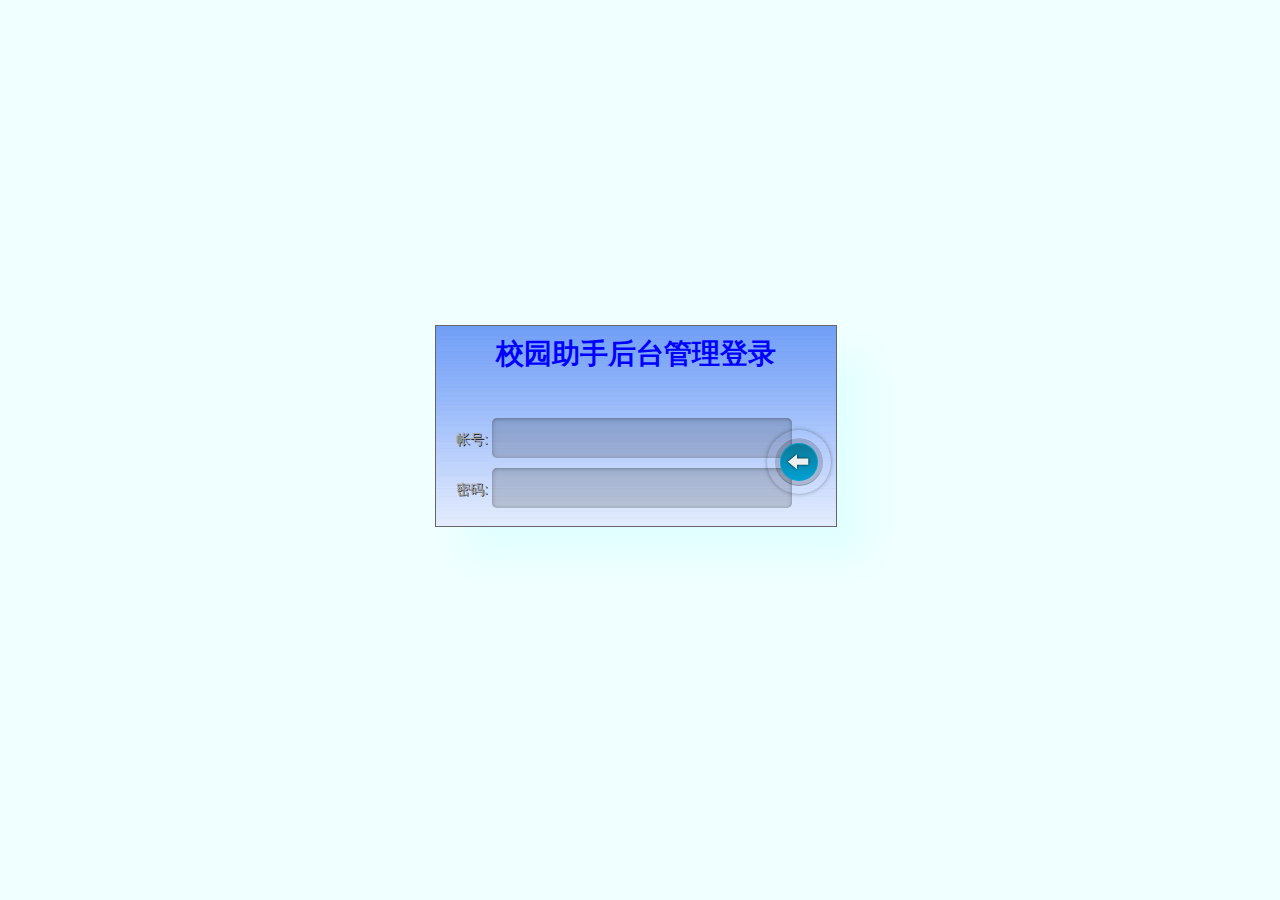
<file: mysite/index.html>
<!DOCTYPE html PUBLIC "-//W3C//DTD XHTML 1.0 Transitional//EN" "http://www.w3.org/TR/xhtml1/DTD/xhtml1-transitional.dtd">
<meta http-equiv="Content-Type" content="text/html;charset=utf-8">
<html>
<head>
<link rel="stylesheet" type="text/css" href="css/Login_style.css" />
</head>
<body>
<div class="login_frame"></div>
<div class="LoginWindow">
  <div>
  <br/>
  <h1 align="center" class="h1">校园助手后台管理登录</h1>
    <form method="post" action="admin_login.asp" class="login">
    <p>
      <label for="login">帐号:</label>
      <input type="text" name="admin" id="admin">
    </p>

    <p>
      <label for="password">密码:</label>
      <input type="password" name="password" id="password">
    </p>

    <p class="login-submit">
      <button type="submit" class="login-button">登录</button>
    </p>

    </form>
  </div>
</div>
</body>
</html>
</file>
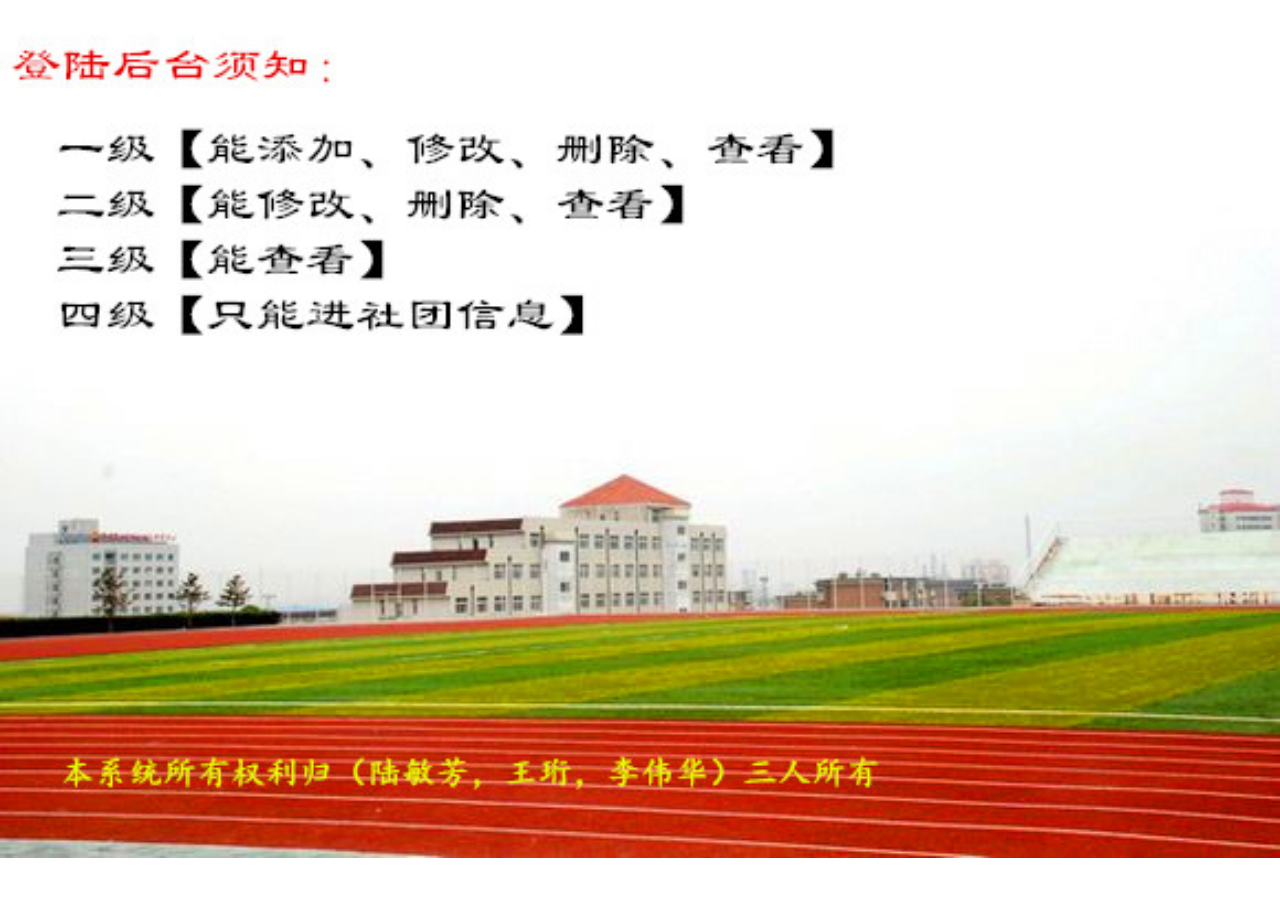
<file: mysite/admin_main.html>
<!DOCTYPE html PUBLIC "-//W3C//DTD XHTML 1.0 Transitional//EN" "http://www.w3.org/TR/xhtml1/DTD/xhtml1-transitional.dtd">
<html xmlns="http://www.w3.org/1999/xhtml">
<head>
<meta http-equiv="Content-Type" content="text/html; charset=utf-8" />
<title>无标题文档</title>
<style type="text/css">
<!--
body {
	margin: 0px;
	padding: 0px;
}
-->
</style>
</head>
<body  >
<img src="images/bg21.jpg" width="100%" height="90%" />

</body>
</html>
</file>
<file: mysite/css/Login_style.css>
body {
  font: 14px/20px 'Helvetica Neue', Helvetica, Arial, sans-serif;
  color: #404040;
  line-height: 1;
}
body/*, .login-submit, .login-submit:before, .login-submit:after */{
  background: #F0FFFF /*url("../Images/bg.png") 0 0 repeat*/;
}
.LoginWindow{
display:"";
height:200px;
width:400px;
position: absolute;
top:50%;
left:50%;
margin-top:-125px;
margin-left:-205px;
border:1px solid #666;
background: url(../images/dd1.jpg) 0 0 repeat;
animation: LoginWindow 2s linear ;
-moz-animation:LoginWindow 2s linear ;	/* Firefox */
-webkit-animation: LoginWindow 2s linear;	/* Safari 和 Chrome */
-o-animation:LoginWindow 2s linear ;	/* Opera */
}
@keyframes LoginWindow
{
0%   {filter: alpha(opacity=0); opacity:0;margin-top:-115px;margin-left:-195px;}
70% {filter: alpha(opacity=1); opacity:1;margin-top:-115px;margin-left:-195px; }
100% {margin-top:-125px;margin-left:-205px}
}
@-moz-keyframes LoginWindow /* Firefox */
{
0%   {filter: alpha(opacity=0); opacity:0;margin-top:-115px;margin-left:-195px;}
70% {filter: alpha(opacity=1); opacity:1;margin-top:-115px;margin-left:-195px; }
100% {margin-top:-125px;margin-left:-205px}

}

@-webkit-keyframes LoginWindow /* Safari 和 Chrome */
{
0%   {filter: alpha(opacity=0); opacity:0;margin-top:-115px;margin-left:-195px;}
70% {filter: alpha(opacity=1); opacity:1;margin-top:-115px;margin-left:-195px; }
100% {margin-top:-125px;margin-left:-205px}
}

@-o-keyframes LoginWindow /* Opera */
{
0%   {filter: alpha(opacity=0); opacity:0;margin-top:-115px;margin-left:-195px;}
70% {filter: alpha(opacity=1); opacity:1;margin-top:-115px;margin-left:-195px; }
100% {margin-top:-125px;margin-left:-205px}
}
.login_frame{
	height:200px;
	width:400px;
	position: absolute;
	top:50%;
	left:50%;
	margin-top:-124px;
	margin-left:-204px;
	box-shadow: 30px 30px 30px #E1FFFF;/* 阴影颜色 */
	animation:login_frame 2s linear;
	-moz-animation: login_frame 2s linear;	/* Firefox */
	-webkit-animation:login_frame 2s linear;	/* Safari 和 Chrome */
	-o-animation:login_frame 2s linear; 	/* Opera */
	}
@keyframes login_frame
{
0% {filter: alpha(opacity=0); opacity:0; }
70% {filter: alpha(opacity=0); opacity:0; }
100% {filter: alpha(opacity=1); opacity:1; }

}
@-moz-keyframes login_frame /* Firefox */
{
	0% {filter: alpha(opacity=0); opacity:0; }
70% {filter: alpha(opacity=0); opacity:0; }
100% {filter: alpha(opacity=1); opacity:1; }

}

@-webkit-keyframes login_frame /* Safari 和 Chrome */
{
	0% {filter: alpha(opacity=0); opacity:0; }
70% {filter: alpha(opacity=0); opacity:0; }
100% {filter: alpha(opacity=1); opacity:1; }
}

@-o-keyframes login_frame /* Opera */
{
	0% {filter: alpha(opacity=0); opacity:0; }
70% {filter: alpha(opacity=0); opacity:0; }
100% {filter: alpha(opacity=1); opacity:1; }
}
a {
  color: #00a1d2;
  text-decoration: none;
}
a:hover {
  text-decoration: underline;
}
/*.registration {
  padding-left: 100px;
  font-size: 13px;
  font-weight: 100;
  letter-spacing: 1px;
}*/
.login{
  position: relative;
  margin: 50px 0px 0px 20px;
  width: 400px;
  padding-right: 32px;
  font-weight: 300;
  color: #a8a7a8;
  text-shadow: 1px 1px 0 rgba(0, 0, 0, 0.8);
}
h1{margin: 0;padding: 0;font-family:"方正隶变简体", "华文行楷", "华文隶书"; color:#0000FF}
.login p {
  margin: 0 0 10px;
}
input, button {
  font-family: 'Helvetica Neue', Helvetica, Arial, sans-serif;
  font-size: 15px;
  font-weight: 300;
  -webkit-box-sizing: border-box;
  -moz-box-sizing: border-box;
  box-sizing: border-box;
}
input[type=text], input[type=password] {
  padding: 0 10px;
  width: 300px;
  height: 40px;
  color: #bbb;
  text-shadow: 1px 1px 1px black;
  background: rgba(0, 0, 0, 0.16);
  border: 0;
  border-radius: 5px;
  -webkit-box-shadow: inset 0 1px 4px rgba(0, 0, 0, 0.3), 0 1px rgba(255, 255, 255, 0.06);
  box-shadow: inset 0 1px 4px rgba(0, 0, 0, 0.3), 0 1px rgba(255, 255, 255, 0.06);
}
input[type=text]:focus, input[type=password]:focus {
  color: white;
  background: rgba(0, 0, 0, 0.1);
  outline: 0;
}

.login-submit {
  position: absolute;
  top: 12px;
  right: 57px;
  width: 48px;
  height: 48px;
  padding: 8px;
  border-radius: 32px;
  -webkit-box-shadow: 0 0 4px rgba(0, 0, 0, 0.35);
  box-shadow: 0 0 4px rgba(0, 0, 0, 0.35);
}

.login-submit:before, .login-submit:after {
  content: '';
  z-index: 1;
  position: absolute;
}
.login-submit:before {
  top: 28px;
  left: -4px;
  width: 4px;
  height: 10px;
  -webkit-box-shadow: inset 0 1px rgba(255, 255, 255, 0.06);
  box-shadow: inset 0 1px rgba(255, 255, 255, 0.06);
}
.login-submit:after {
  top: -4px;
  bottom: -4px;
  right: -4px;
  width: 36px;
}

.login-button {
  position: relative;
  z-index: 2;
  width: 48px;
  height: 48px;
  padding: 0 0 48px;
  /* Fix wrong positioning in Firefox 9 & older (bug 450418) */
  text-indent: 120%;
  white-space: nowrap;
  overflow: hidden;
  background: none;
  border: 0;
  border-radius: 24px;
  cursor: pointer;
  -webkit-box-shadow: inset 0 1px 1px rgba(0, 0, 0, 0.2), 0 1px rgba(255, 255, 255, 0.1);
  box-shadow: inset 0 1px 1px rgba(0, 0, 0, 0.2), 0 1px rgba(255, 255, 255, 0.1);
  /* Must use another pseudo element for the gradient background because Webkit */
  /* clips the background incorrectly inside elements with a border-radius.     */
	transition-duration:0.8s;           /*按钮旋转速度*/
	transform: rotate(180deg);
	-ms-transform: rotate(180deg);		/* IE 9 */
	-webkit-transform: rotate(180deg);	/* Safari and Chrome */
	-o-transform: rotate(180deg);		/* Opera */
	-moz-transform: rotate(180deg);		/* Firefox */
	animation:login_button 3s;
	-moz-animation: login_button 3s;	/* Firefox */
	-webkit-animation:login_button 3s;	/* Safari 和 Chrome */
	-o-animation:login_button 3s; 	/* Opera */
}
@keyframes login_button
{
	0%{transform: rotate(0deg);
	-ms-transform: rotate(0deg);		/* IE 9 */
	-webkit-transform: rotate(0deg);	/* Safari and Chrome */
	-o-transform: rotate(0deg);		/* Opera */
	-moz-transform: rotate(0deg)}
70%{transform: rotate(0deg);
	-ms-transform: rotate(0deg);		/* IE 9 */
	-webkit-transform: rotate(0deg);	/* Safari and Chrome */
	-o-transform: rotate(0deg);		/* Opera */
	-moz-transform: rotate(0deg)}
100% {	transform: rotate(180deg);
	-ms-transform: rotate(180deg);		/* IE 9 */
	-webkit-transform: rotate(180deg);	/* Safari and Chrome */
	-o-transform: rotate(180deg);		/* Opera */
	-moz-transform: rotate(180deg);		/* Firefox */}

}
@-moz-keyframes login_button /* Firefox */
{
	0%{transform: rotate(0deg);
	-ms-transform: rotate(0deg);		/* IE 9 */
	-webkit-transform: rotate(0deg);	/* Safari and Chrome */
	-o-transform: rotate(0deg);		/* Opera */
	-moz-transform: rotate(0deg)}
70%{transform: rotate(0deg);
	-ms-transform: rotate(0deg);		/* IE 9 */
	-webkit-transform: rotate(0deg);	/* Safari and Chrome */
	-o-transform: rotate(0deg);		/* Opera */
	-moz-transform: rotate(0deg)}
100% {	transform: rotate(180deg);
	-ms-transform: rotate(180deg);		/* IE 9 */
	-webkit-transform: rotate(180deg);	/* Safari and Chrome */
	-o-transform: rotate(180deg);		/* Opera */
	-moz-transform: rotate(180deg);		/* Firefox */}

}

@-webkit-keyframes login_button /* Safari 和 Chrome */
{
	0%{transform: rotate(0deg);
	-ms-transform: rotate(0deg);		/* IE 9 */
	-webkit-transform: rotate(0deg);	/* Safari and Chrome */
	-o-transform: rotate(0deg);		/* Opera */
	-moz-transform: rotate(0deg)}
70%{transform: rotate(0deg);
	-ms-transform: rotate(0deg);		/* IE 9 */
	-webkit-transform: rotate(0deg);	/* Safari and Chrome */
	-o-transform: rotate(0deg);		/* Opera */
	-moz-transform: rotate(0deg)}
100% {	transform: rotate(180deg);
	-ms-transform: rotate(180deg);		/* IE 9 */
	-webkit-transform: rotate(180deg);	/* Safari and Chrome */
	-o-transform: rotate(180deg);		/* Opera */
	-moz-transform: rotate(180deg);		/* Firefox */}
}

@-o-keyframes login_button /* Opera */
{
	0%{transform: rotate(0deg);
	-ms-transform: rotate(0deg);		/* IE 9 */
	-webkit-transform: rotate(0deg);	/* Safari and Chrome */
	-o-transform: rotate(0deg);		/* Opera */
	-moz-transform: rotate(0deg)}
70%{transform: rotate(0deg);
	-ms-transform: rotate(0deg);		/* IE 9 */
	-webkit-transform: rotate(0deg);	/* Safari and Chrome */
	-o-transform: rotate(0deg);		/* Opera */
	-moz-transform: rotate(0deg)}

100% {	transform: rotate(180deg);
	-ms-transform: rotate(180deg);		/* IE 9 */
	-webkit-transform: rotate(180deg);	/* Safari and Chrome */
	-o-transform: rotate(180deg);		/* Opera */
	-moz-transform: rotate(180deg);		/* Firefox */}
}
.login-button:hover{
transform:rotate(360deg);
-moz-transform:rotate(360deg); /* Firefox 4 */
-webkit-transform:rotate(360deg); /* Safari and Chrome */
-o-transform:rotate(360deg); /* Opera */
	}
.login-button:before {
  content: '';
  position: absolute;
  top: 5px;
  bottom: 5px;
  left: 5px;
  right: 5px;
  background: #00a2d3;
  border-radius: 24px;
  background-image: -webkit-linear-gradient(top, #00a2d3, #0d7796);
  background-image: -moz-linear-gradient(top, #00a2d3, #0d7796);
  background-image: -o-linear-gradient(top, #00a2d3, #0d7796);
  background-image: linear-gradient(to bottom, #00a2d3, #0d7796);
  -webkit-box-shadow: inset 0 0 0 1px #00a2d3, 0 0 0 5px rgba(0, 0, 0, 0.16);
  box-shadow: inset 0 0 0 1px #00a2d3, 0 0 0 5px rgba(0, 0, 0, 0.16);
}
.login-button:active:before {
  background: #0591ba;
  background-image: -webkit-linear-gradient(top, #0591ba, #00a2d3);
  background-image: -moz-linear-gradient(top, #0591ba, #00a2d3);
  background-image: -o-linear-gradient(top, #0591ba, #00a2d3);
  background-image: linear-gradient(to bottom, #0591ba, #00a2d3);
}
.login-button:after {
  content: '';
  position: absolute;
  top: 15px;
  left: 12px;
  width: 25px;
  height: 19px;
  background: url("../images/arrow.png") 0 0 no-repeat;
}

::-moz-focus-inner {
  border: 0;
  padding: 0;
}

.lt-ie9 input[type=text], .lt-ie9 input[type=password] {
  line-height: 40px;
  background: #282828;
}
.lt-ie9 .login-submit {
  position: absolute;
  top: 12px;
  right: -28px;
  padding: 4px;
}
.lt-ie9 .login-submit:before, .lt-ie9 .login-submit:after {
  display: none;
}
.lt-ie9 .login-button {
  line-height: 48px;
}

}
*/
</file>
